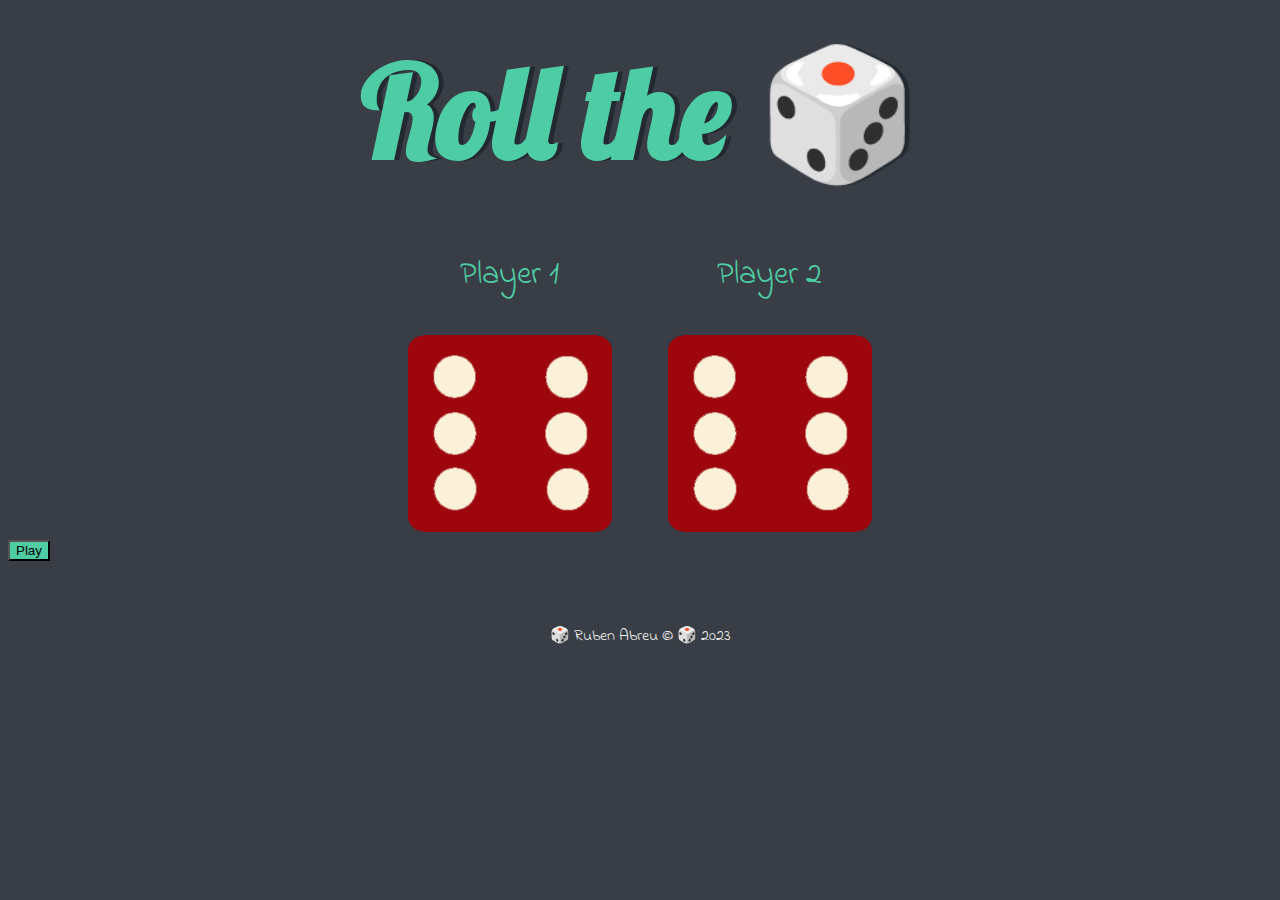
<file: index.html>
<!DOCTYPE html>
<html lang="en" dir="ltr">
  <head>
    <meta charset="utf-8" />
    <title>Dicee</title>
    <link
      href="https://cdn.jsdelivr.net/npm/bootstrap@5.3.1/dist/css/bootstrap.min.css"
      rel="stylesheet"
      integrity="sha384-4bw+/aepP/YC94hEpVNVgiZdgIC5+VKNBQNGCHeKRQN+PtmoHDEXuppvnDJzQIu9"
      crossorigin="anonymous"
    />
    <link rel="stylesheet" href="styles.css" />
    <link
      href="https://fonts.googleapis.com/css?family=Indie+Flower|Lobster"
      rel="stylesheet"
    />
  </head>
  <body>
    <div class="container">
      <h1>Roll the 🎲</h1>

      <div class="dice">
        <p>Player 1</p>
        <img class="img1" src="./images/dice6.png" />
      </div>

      <div class="dice">
        <p>Player 2</p>
        <img class="img2" src="./images/dice6.png" />
      </div>
    </div>
    <div class="d-flex justify-content-center mt-5">
      <button id="start" type="button" class="btn btn-secondary btn-lg">
        Play
      </button>
    </div>
    <script src="index.js"></script>
  </body>

  <footer>🎲 Ruben Abreu &#169; 🎲 2023</footer>
</html>
</file>
<file: styles.css>
.container {
  width: 70%;
  margin: auto;
  text-align: center;
}

.dice {
  text-align: center;
  display: inline-block;

}

body {
  background-color: #393E46;
}

h1 {
  margin: 30px;
  font-family: 'Lobster', cursive;
  text-shadow: 5px 0 #232931;
  font-size: 8rem;
  color: #4ECCA3;
}

p {
  font-size: 2rem;
  color: #4ECCA3;
  font-family: 'Indie Flower', cursive;
}

img {
  width: 80%;
}

footer {
  margin-top: 5%;
  color: #EEEEEE;
  text-align: center;
  font-family: 'Indie Flower', cursive;

}

.btn{
  background-color: #4ECCA3;
}

.btn-secondary:hover {
  background-color: #9C070B;
}
</file>
